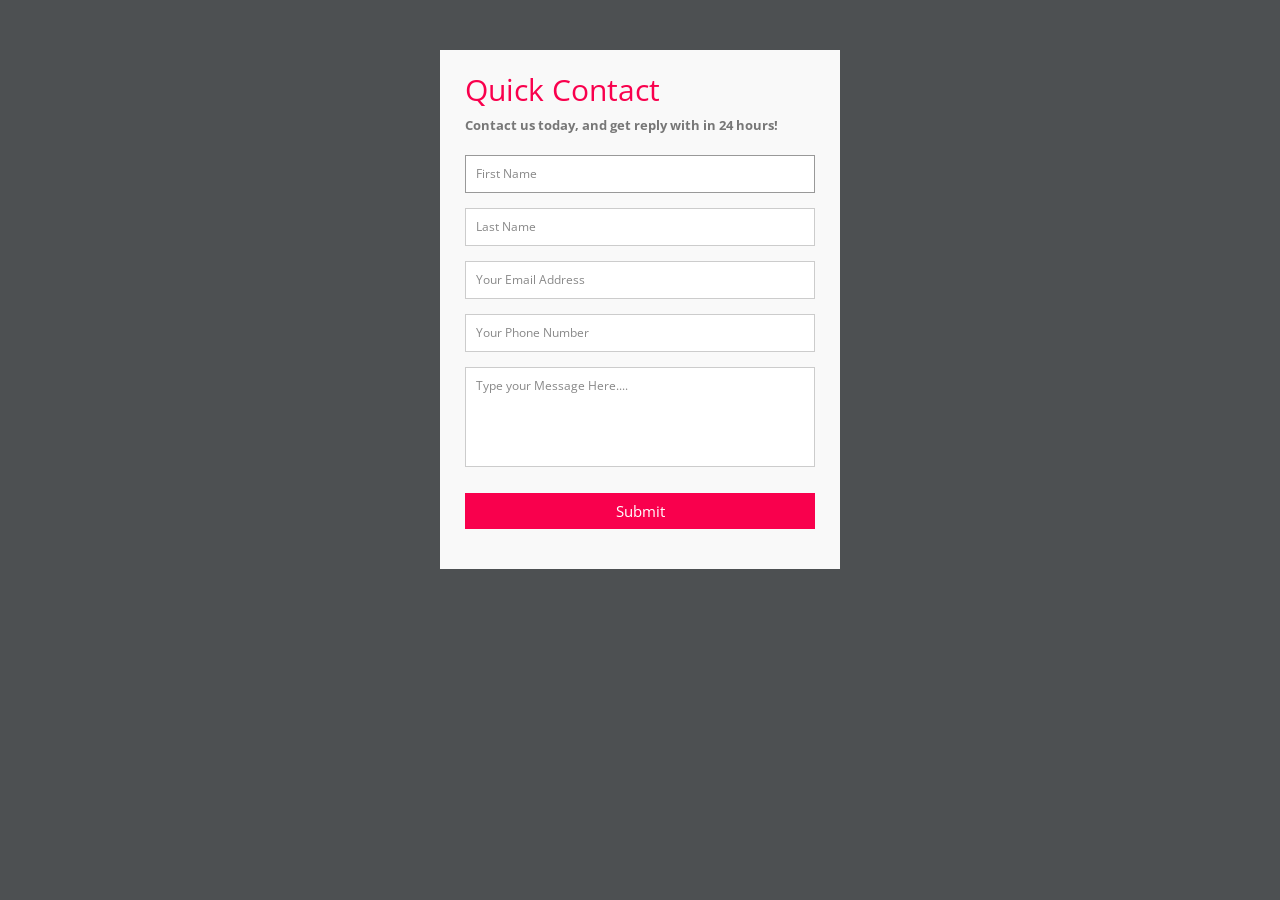
<file: contact.html>
<!DOCTYPE html>
<html>
<head>
	<title>Contact Us</title></head>
<div class="container"> 
  <link rel="stylesheet" 
  href="connect.css" type="text/css">
  <body>
    <form id="contact" action="" method="post">
      <h3>Quick Contact</h3>
      <h4>Contact us today, and get reply with in 24 hours!</h4>
      <fieldset>
        <input placeholder="First Name" type="text" tabindex="1" required autofocus>
      </fieldset>
      <fieldset>
        <input placeholder="Last Name" type="email" tabindex="2" required>
      </fieldset>
      <fieldset>
        <input placeholder="Your Email Address" type="tel" tabindex="3" required>
      </fieldset>
      <fieldset>
        <input placeholder="Your Phone Number" type="url" tabindex="4" required>
      </fieldset>
      <fieldset>
        <textarea placeholder="Type your Message Here...." tabindex="5" required></textarea>
      </fieldset>
      <fieldset>
        <button name="submit" type="submit" id="contact-submit" data-submit="...Sending">Submit</button>
      </fieldset>
    </form>
   
    
  </div>
  </body>
</html>
</file>
<file: connect.css>
@import url(https://fonts.googleapis.com/css?family=Open+Sans:400italic,400,300,600);

* {
	margin:0;
	padding:0;
	box-sizing:border-box;
	-webkit-box-sizing:border-box;
	-moz-box-sizing:border-box;
	-webkit-font-smoothing:antialiased;
	-moz-font-smoothing:antialiased;
	-o-font-smoothing:antialiased;
	font-smoothing:antialiased;
	text-rendering:optimizeLegibility;
}

body {
	font-family:"Open Sans", Helvetica, Arial, sans-serif;
	font-weight:300;
	font-size: 12px;
	line-height:30px;
	color:#777;
	background:rgb(77, 80, 82);
}

.container {
	max-width:400px;
	width:100%;
	margin:0 auto;
	position:relative;
}

#contact input[type="text"], #contact input[type="email"], #contact input[type="tel"], #contact input[type="url"], #contact textarea, #contact button[type="submit"] { font:400 12px/16px "Open Sans", Helvetica, Arial, sans-serif; }

#contact {
	background:#F9F9F9;
	padding:25px;
	margin:50px 0;
}

#contact h3 {
	color: #f9004d;
	display: block;
	font-size: 30px;
	font-weight: 400;
}

#contact h4 {
	margin:5px 0 15px;
	display:block;
	font-size:13px;
}

fieldset {
	border: medium none !important;
	margin: 0 0 10px;
	min-width: 100%;
	padding: 0;
	width: 100%;
}

#contact input[type="text"], #contact input[type="email"], #contact input[type="tel"], #contact input[type="url"], #contact textarea {
	width:100%;
	border:1px solid #CCC;
	background:#FFF;
	margin:0 0 5px;
	padding:10px;
}

#contact input[type="text"]:hover, #contact input[type="email"]:hover, #contact input[type="tel"]:hover, #contact input[type="url"]:hover, #contact textarea:hover {
	-webkit-transition:border-color 0.3s ease-in-out;
	-moz-transition:border-color 0.3s ease-in-out;
	transition:border-color 0.3s ease-in-out;
	border:1px solid #AAA;
}

#contact textarea {
	height:100px;
	max-width:100%;
  resize:none;
}

#contact button[type="submit"] {
	cursor:pointer;
	width:100%;
	border:none;
	background:#f9004d;
	color:#FFF;
	margin:0 0 5px;
	padding:10px;
	font-size:15px;
}

#contact button[type="submit"]:hover {
	background:#f9004d;
	-webkit-transition:background 0.3s ease-in-out;
	-moz-transition:background 0.3s ease-in-out;
	transition:background-color 0.3s ease-in-out;
}

#contact button[type="submit"]:active { box-shadow:inset 0 1px 3px rgba(0, 0, 0, 0.5); }

#contact input:focus, #contact textarea:focus {
	outline:0;
	border:1px solid #999;
}
::-webkit-input-placeholder {
 color:#888;
}
:-moz-placeholder {
 color:#888;
}
::-moz-placeholder {
 color:#888;
}
:-ms-input-placeholder {
 color:#888;
}
</file>
